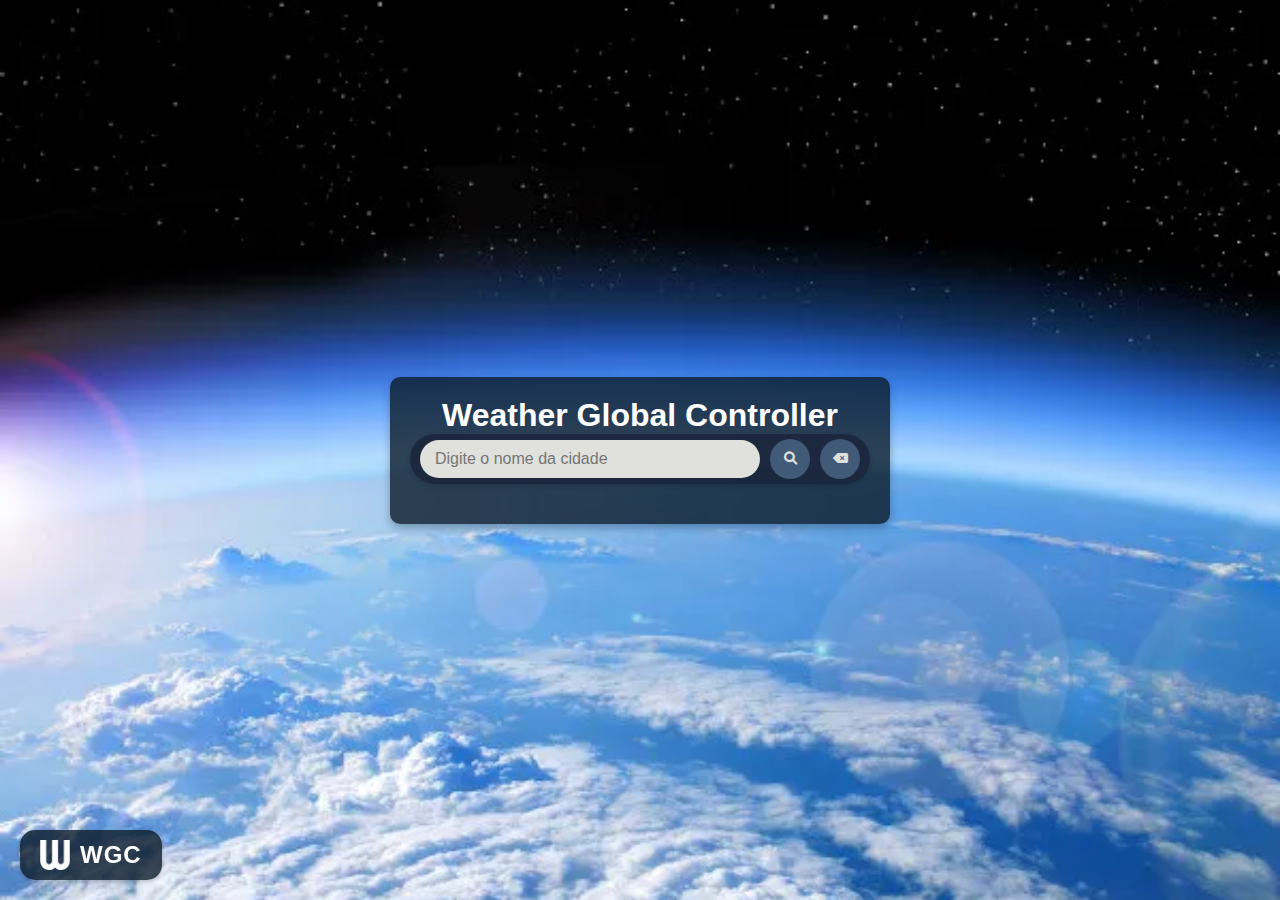
<file: html/index.html>
<!DOCTYPE html>
<html lang="en">

<head>
    <meta charset="UTF-8">
    <meta name="viewport" content="width=device-width, initial-scale=1.0">
    <link rel="stylesheet" href="/css/style.css">
    <script defer src="/javascript/script.js"></script>
    <script defer src="/javascript/date.js"></script>   
    <link rel="stylesheet" href="https://cdnjs.cloudflare.com/ajax/libs/font-awesome/6.0.0-beta3/css/all.min.css">
    <link rel="icon" href="/img/logo.png" type="image/png">
    <title>Weather Global Controller</title>
</head>

<body>
    <main class="container">
        <header>
            <a class="titulo" href="#" onclick="location.reload();">Weather Global Controller</a>
        </header>

        <section class="search-section">
            <form id="searchForm">
                <div class="busca">
                    <input type="text" name="cidade" id="cidade" placeholder="Digite o nome da cidade"
                        class="search-input" required>
                    <button type="submit" class="search-button">
                        <i class="fa fa-search"></i>
                    </button>
                    <button type="button" class="clear-button" id="clearButton">
                        <i class="fa-solid fa-delete-left"></i>
                    </button>
                </div>
                <ul id="suggestions" class="suggestions"></ul>
            </form>
        </section>

        <section class="result-section">
            <div class="cidade">
                <h2 class="cidade-nome" id="cidadeNome">Nome da Cidade</h2>
                <p class="detalhes" id="descricao">Descrição do clima</p>
                <div class="previsao-container" style="display: none;" id="previsaoContainer">
                    <!-- Hoje -->
                    <div class="previsao-card hoje">
                        <h3 class="data-numero" id="dataHoje">21</h3>
                        <p class="dia-semana" id="diaSemanaHoje">Segunda</p>
                        <div class="info">
                            <p class="cidade-temperatura">
                                <i class="fas fa-temperature-high"></i> <span id="cidadeTemperatura">--°C</span>
                            </p>
                            <p class="cidade-vento">
                                <i class="fas fa-wind"></i> <span id="cidadeVento">-- m/s</span>
                            </p>
                            <p class="cidade-umidade">
                                <i class="fas fa-droplet"></i> <span id="cidadeUmidade">--%</span>
                            </p>
                        </div>
                    </div>
                    
                    <!-- Amanhã -->
                    <div class="previsao-card amanha">
                        <h3 class="data-numero" id="dataAmanha">22</h3>
                        <p class="dia-semana" id="diaSemanaAmanha">Terça</p>
                        <div class="info">
                            <p class="cidade-temperatura">
                                <i class="fas fa-temperature-high"></i> <span id="amanhaTempMax">--°C</span>
                            </p>
                            <p class="cidade-vento">
                                <i class="fas fa-wind"></i> <span id="amanhaVento">-- m/s</span>
                            </p>
                            <p class="cidade-umidade">
                                <i class="fas fa-droplet"></i> <span id="amanhaUmidade">--%</span>
                            </p>
                        </div>
                    </div>
                
                    <!-- Depois de Amanhã -->
                    <div class="previsao-card depois-amanha">
                        <h3 class="data-numero" id="dataDepoisAmanha">23</h3>
                        <p class="dia-semana" id="diaSemanaDepoisAmanha">Quarta</p>
                        <div class="info">
                            <p class="cidade-temperatura">
                                <i class="fas fa-temperature-high"></i> <span id="depoisAmanhaTempMax">--°C</span>
                            </p>
                            <p class="cidade-vento">
                                <i class="fas fa-wind"></i> <span id="depoisAmanhaVento">-- m/s</span>
                            </p>
                            <p class="cidade-umidade">
                                <i class="fas fa-droplet"></i> <span id="depoisAmanhaUmidade">--%</span>
                            </p>
                        </div>
                    </div>
                </div> 
            </div>
        </section>
    </main>
    <div class="footer-brand">
        <img src="/img/logo.png" alt="WGC Logo" class="footer-logo">
        <span class="footer-text">WGC</span>
    </div>
</body>

</html>
</file>
<file: css/style.css>
* {
    margin: 0;
    padding: 0;
    box-sizing: border-box;
    font-family: 'Bebas Neue', sans-serif;
}

body {
    background-image: url('/img/padrao.jpg');
    background-size: cover;
    background-position: center;
    background-repeat: no-repeat;
    background-attachment: fixed;
    color: #000000;
    display: flex;
    justify-content: center;
    align-items: center;
    min-height: 100vh;
    padding: 20px;
}

.container {
    background: rgba(13, 27, 42, 0.8); /* #0D1B2A com transparência */
    border-radius: 10px;
    box-shadow: 0 4px 8px rgba(13, 27, 42, 0.3);
    max-width: 500px;
    width: 100%;
    padding: 20px;
    text-align: center;
}

.titulo {
    text-decoration: none; 
    font-size: 2rem;
    font-weight: bold; 
    color: #ffffff; 
    transition: color 0.3s ease, transform 0.3s ease; 
}

.titulo:hover {
    color: #a8d4ff; 
    transform: scale(1.05); 
    text-shadow: 0 2px 4px rgba(13, 27, 42, 0.4); 
}

.titulo:active {
    color: #003865; 
}


.search-section {
    margin-bottom: 20px;
}

.busca {
    display: flex;
    justify-content: center;
    align-items: center;
    background: rgba(27, 38, 59, 0.9); /* #1B263B com transparência */
   
    border-radius: 30px;
    padding: 5px 10px;
    gap: 10px;
    box-shadow: 0 2px 4px rgba(13, 27, 42, 0.2);
}

.search-input {
    border: none;
    outline: none;
    font-size: 1rem;
    padding: 10px 15px;
    flex: 1;
    border-radius: 20px;
    background-color: #E0E1DD;
    color: #0D1B2A;
}

.search-button {
    background-color: #415A77;
    color: #E0E1DD;
    border: none;
    border-radius: 50%;
    width: 40px;
    height: 40px;
    display: flex;
    justify-content: center;
    align-items: center;
    cursor: pointer;
    transition: background-color 0.3s;
}

.search-button:hover {
    background-color: #244960;
}

.clear-button {
    background-color: #415A77;
    color: #E0E1DD;
    border: none;
    border-radius: 50%;
    width: 40px;
    height: 40px;
    display: flex;
    justify-content: center;
    align-items: center;
    cursor: pointer;
    transition: background-color 0.3s;
}

.clear-button:hover {
    background-color: #244960;
    color: #ffffff;
}

.result-section {
    background: rgb(255, 255, 255); /* #E0E1DD com transparência */
    border-radius: 10px;
    padding: 20px;
    box-shadow: inset 0 4px 6px rgba(0, 0, 0, 0.1);
    border: 1px solid rgba(221, 221, 221, 0.5);
    margin-top: 20px;
    display: none;
}

.cidade {
    text-align: center;
}

.cidade-nome {
    display: none;
}

.detalhes {
    display: none;
}

.info p {
    display: flex;
    align-items: center;
    font-size: 1.1rem;
    margin: 10px 0;
    color: #00a8e8;
}

.info i {
    margin-right: 10px;
    color: #00a8e8;
    font-size: 1.3rem;
}

.cidade-temperatura span,
.cidade-vento span,
.cidade-umidade span {
    font-weight: bold;
}

.cidade-header {
    margin-bottom: 20px;
}

.info-principal {
    display: flex;
    justify-content: space-between;
    align-items: center;
    margin: 20px 0;
    padding: 15px;
    background: rgba(0, 168, 232, 0.1);
    border-radius: 10px;
}

.temperatura-principal {
    display: flex;
    flex-direction: column;
    align-items: flex-start;
}

.temperatura-principal span:first-child {
    font-size: 3rem;
    font-weight: bold;
    color: #003459;
}

.temperatura-minmax {
    display: flex;
    gap: 15px;
    margin-top: 5px;
    font-size: 1.1rem;
    color: #007ea7;
}

.icone-clima img {
    width: 80px;
    height: 80px;
}

.info-detalhes {
    display: grid;
    grid-template-columns: repeat(2, 1fr);
    gap: 15px;
    margin-top: 20px;
}

.info-item {
    display: flex;
    align-items: center;
    gap: 10px;
    padding: 10px;
    background: rgba(255, 255, 255, 0.8);
    border-radius: 8px;
    transition: transform 0.2s;
}

.info-item:hover {
    transform: translateY(-2px);
}

.info-item i {
    font-size: 1.5rem;
    color: #00a8e8;
}

.info-texto {
    display: flex;
    flex-direction: column;
    align-items: flex-start;
}

.info-texto .label {
    font-size: 0.9rem;
    color: #666;
}

.info-texto span:last-child {
    font-size: 1.1rem;
    font-weight: bold;
    color: #003459;
}

.previsao-container {
    display: flex;
    justify-content: space-between;
    gap: 20px;
    margin-top: 20px;
}

.previsao-card {
    flex: 1;
    background: rgb(231, 245, 254);
    border-radius: 10px;
    padding: 15px;
    box-shadow: 0 2px 4px rgba(0, 0, 0, 0.1);
    transition: transform 0.3s ease;
}

.previsao-card:hover {
    transform: translateY(-5px);
}

.previsao-card h3 {
    color: #003459;
    margin-bottom: 15px;
    font-size: 1.4rem;
}

.previsao-card .info {
    display: flex;
    flex-direction: column;
    gap: 10px;
}

.data-numero {
    font-size: 2rem;
    color: #003459;
    margin-bottom: 5px;
}

.dia-semana {
    font-size: 1.2rem;
    color: #007ea7;
    margin-bottom: 15px;
}

.footer-brand {
    position: fixed;
    bottom: 20px;
    left: 20px;
    display: flex;
    align-items: center;
    gap: 10px;
    background: rgba(13, 27, 42, 0.8);
    padding: 10px 20px;
    border-radius: 15px;
    box-shadow: 0 2px 4px rgba(0, 0, 0, 0.2);
    cursor: pointer;
}

.footer-logo {
    width: 30px;
    height: 30px;
    filter: brightness(0) invert(1);
    color: #ffffff;
}

.footer-text {
    color: #ffffff;
    font-size: 1.5rem;
    font-weight: bold;
    letter-spacing: 1px;
}

/* Adicionar hover effect */
.footer-brand:hover {
    transform: translateY(-2px);
    transition: transform 0.3s ease;
    background: rgba(13, 27, 42, 0.9);
}
</file>
